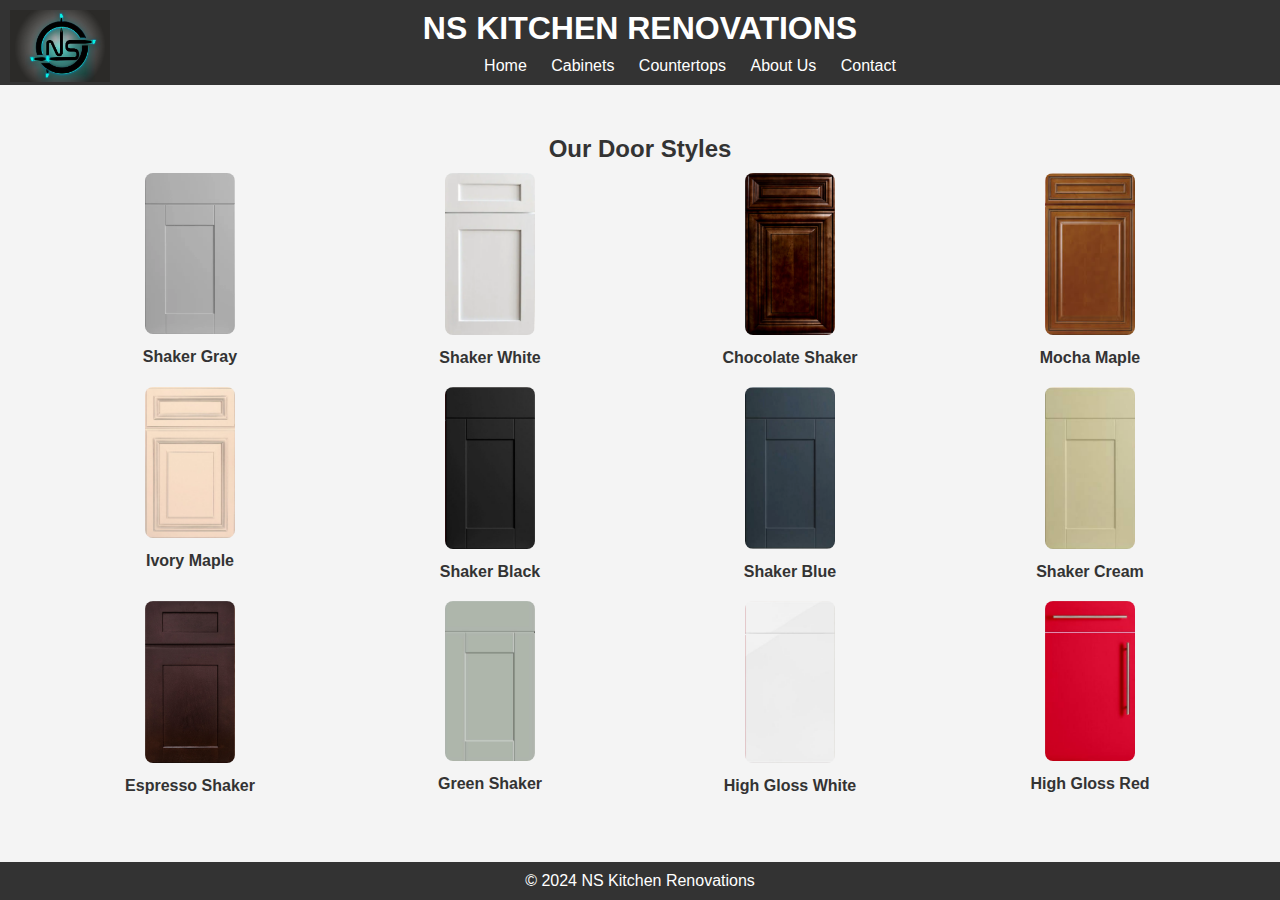
<file: pages/cabinets.html>
<!DOCTYPE html>
<html lang="en">
<head>
    <meta charset="UTF-8">
    <meta name="viewport" content="width=device-width, initial-scale=1.0">
    <link rel="stylesheet" href="../css/mystyle.css">
    <title>NS Kitchen Renovations - Cabinets</title>
</head>
<body>
    <header>
        <img src="../images/Logo.jpg" alt="NS Kitchen Renovations Logo" class="logo">
        <h1>NS KITCHEN RENOVATIONS</h1>
        <nav>
            <ul>
                <li><a href="../index.html">Home</a></li>
                <li><a href="cabinets.html">Cabinets</a></li>
                <li><a href="countertops.html">Countertops</a></li>
                <li><a href="aboutus.html">About Us</a></li>
                <li><a href="contact.html">Contact</a></li>
            </ul>
        </nav>
        </nav>
    </header>

    <main>
        <section class="cabinets">
            <h2>Our Door Styles</h2>
            <div class="cabinet-gallery">
                <div class="cabinet-item">
                    <img src="../images/GrayShaker.png" alt="Cabinet 1">
                    <div class="cabinet-name">Shaker Gray</div>
                </div>
                <div class="cabinet-item">
                    <img src="../images/WhiteShaker.png" alt="Cabinet 2">
                    <div class="cabinet-name">Shaker White</div>
                </div>
                <div class="cabinet-item">
                    <img src="../images/ChocolateShaker.png" alt="Cabinet 3">
                    <div class="cabinet-name">Chocolate Shaker</div>
                </div>
                <div class="cabinet-item">
                    <img src="../images/MochaMaple.png" alt="Cabinet 1">
                    <div class="cabinet-name">Mocha Maple</div>
                </div>
                <div class="cabinet-item">
                    <img src="../images/IvoryMaple.png" alt="Cabinet 2">
                    <div class="cabinet-name">Ivory Maple</div>
                </div>
                <div class="cabinet-item">
                    <img src="../images/BlackShaker.png" alt="Cabinet 3">
                    <div class="cabinet-name">Shaker Black</div>
                </div>
                <div class="cabinet-item">
                    <img src="../images/BlueShaker.png" alt="Cabinet 1">
                    <div class="cabinet-name">Shaker Blue</div>
                </div>
                <div class="cabinet-item">
                    <img src="../images/CreamShaker.png" alt="Cabinet 2">
                    <div class="cabinet-name">Shaker Cream</div>
                </div>
                <div class="cabinet-item">
                    <img src="../images/EspressoShaker.png" alt="Cabinet 3">
                    <div class="cabinet-name">Espresso Shaker</div>
                </div>
                <div class="cabinet-item">
                    <img src="../images/GreenShaker.png" alt="Cabinet 3">
                    <div class="cabinet-name">Green Shaker</div>
                </div>
                <div class="cabinet-item">
                    <img src="../images/HighGlossWhite.png" alt="Cabinet 3">
                    <div class="cabinet-name">High Gloss White</div>
                </div>
                <div class="cabinet-item">
                    <img src="../images/RedGlossy.png" alt="Cabinet 3">
                    <div class="cabinet-name">High Gloss Red</div>
                </div>
                </div>
            </div>
        </section>
    </main>

    <footer>
        <p>&copy; 2024 NS Kitchen Renovations</p>
    </footer>
</body>
</html>
</file>
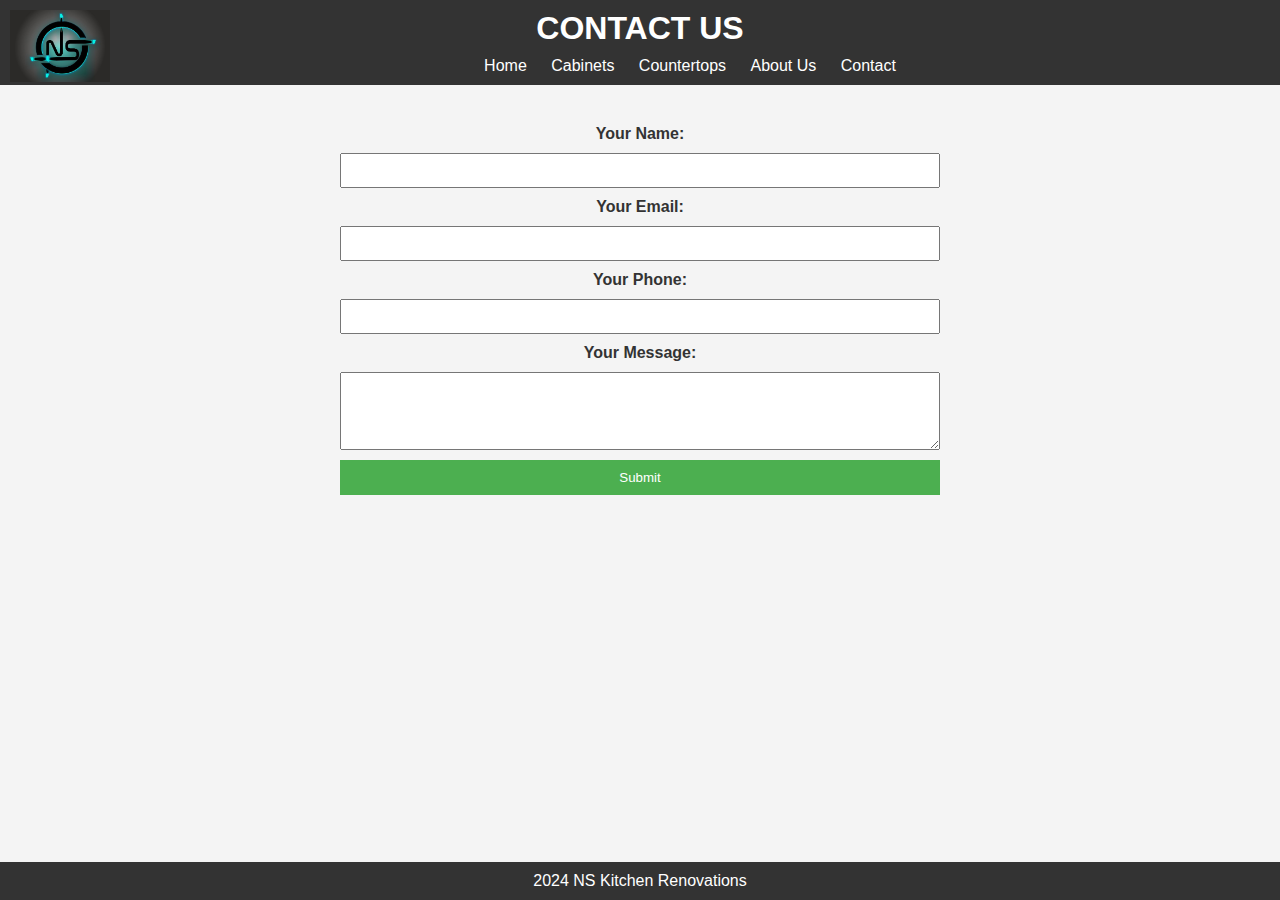
<file: pages/contact.html>
<!DOCTYPE html>
<html lang="en">
<head>
    <meta charset="UTF-8">
    <meta name="viewport" content="width=device-width, initial-scale=1.0">
    <link rel="stylesheet" href="../css/mystyle.css">
    <title>NS Kitchen Renovations - Contact</title>
</head>
<body>
    <header>
        <img src="../images/Logo.jpg" alt="NS Kitchen Renovations Logo" class="logo">
        <h1>CONTACT US</h1>
        <nav>
            <ul>
                <li><a href="../index.html">Home</a></li>
                <li><a href="cabinets.html">Cabinets</a></li>
                <li><a href="countertops.html">Countertops</a></li>
                <li><a href="aboutus.html">About Us</a></li>
                <li><a href="contact.html">Contact</a></li>
            </ul>
        </nav>
        </nav>
    </header>
    
    <section class="contact-form">
        <form action="#" method="post"> 
            <label for="name">Your Name:</label>
            <input type="text" id="name" name="name" required>

            <label for="email">Your Email:</label>
            <input type="email" id="email" name="email" required>

            <label for="phone">Your Phone:</label>
            <input type="tel" id="phone" name="phone">

            <label for="message">Your Message:</label>
            <textarea id="message" name="message" rows="4" required></textarea>

            <button type="submit">Submit</button>
        </form>
    </section>
    
    
    <footer>
        <p>2024 NS Kitchen Renovations</p>
    </footer>
    
</body>
</html>
</file>
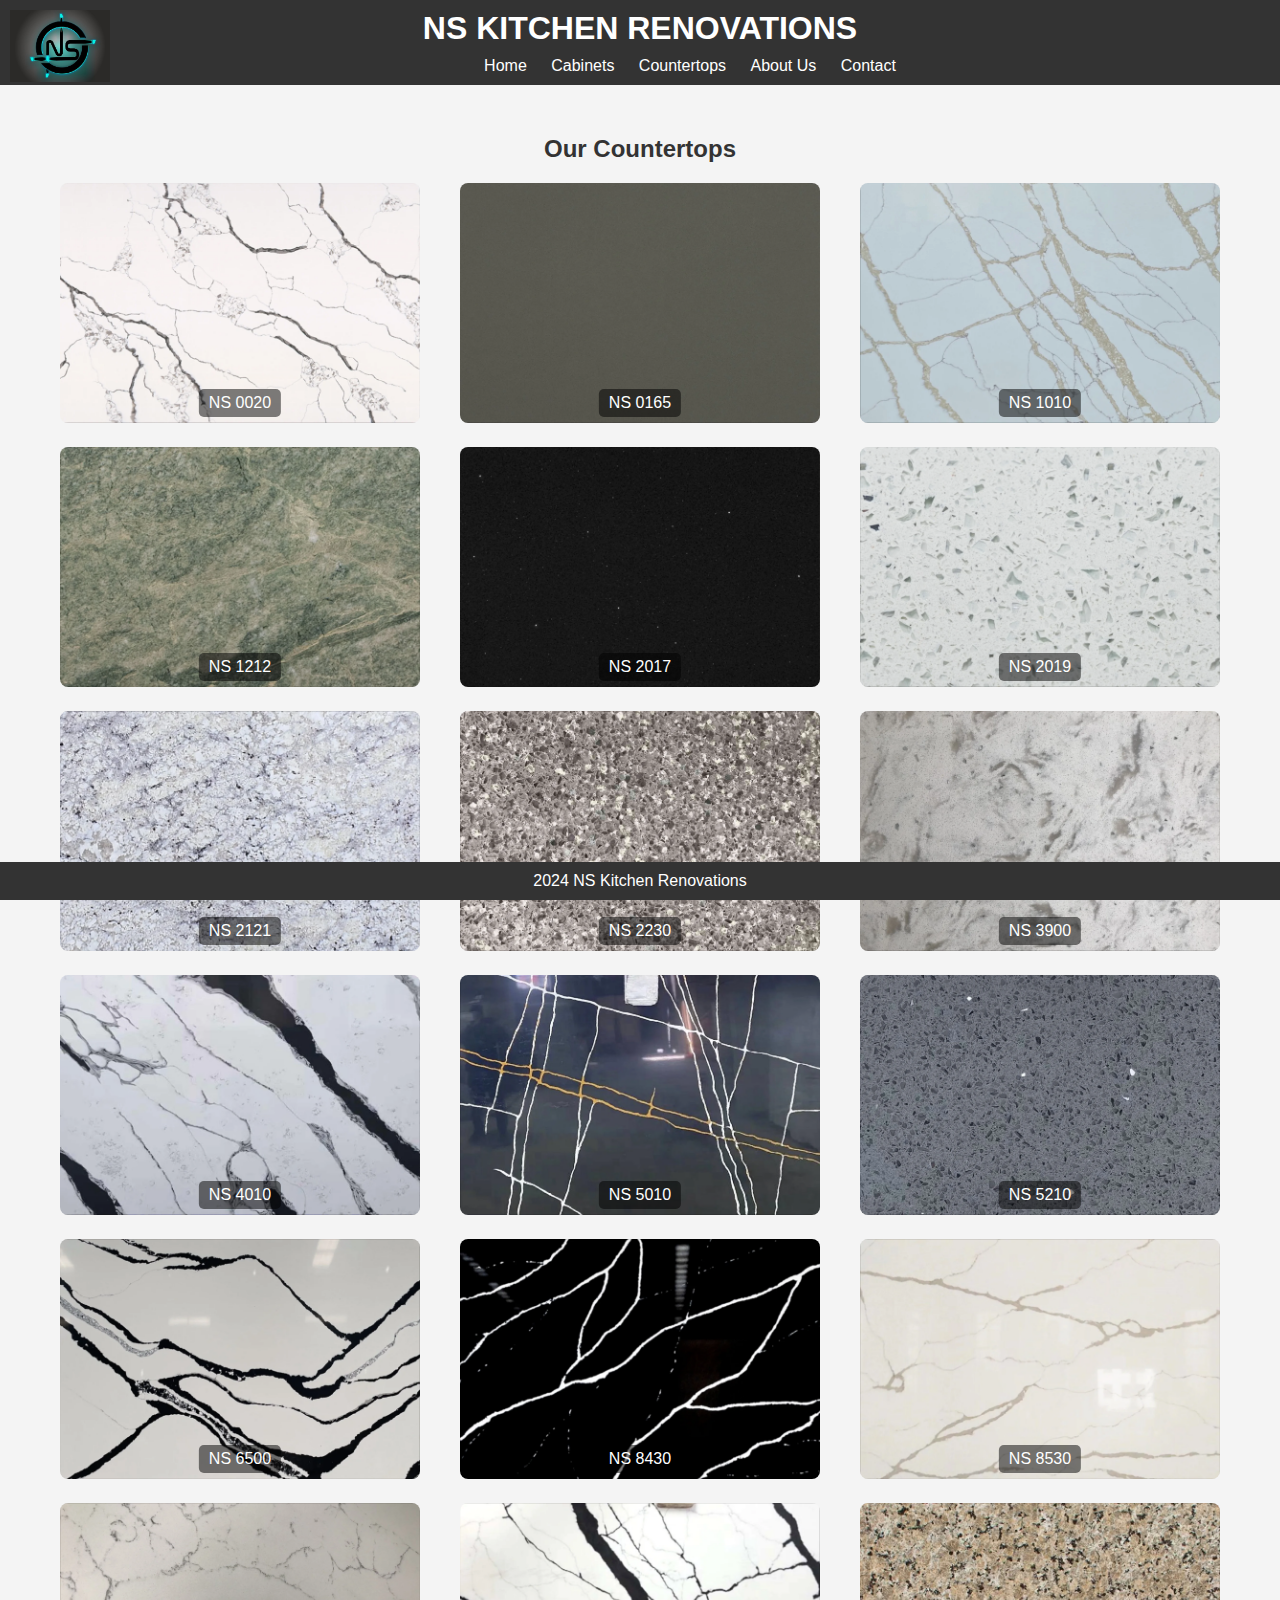
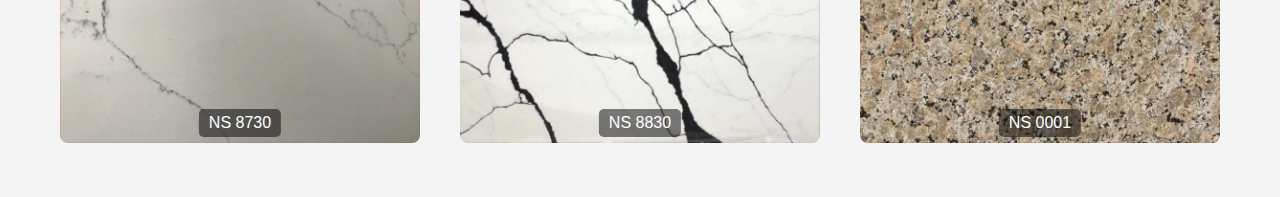
<file: pages/countertops.html>
<!DOCTYPE html>
<html lang="en">
<head>
    <meta charset="UTF-8">
    <meta name="viewport" content="width=device-width, initial-scale=1.0">
    <link rel="stylesheet" href="../css/mystyle.css">
    <title>NS Kitchen Renovations - Countertops</title>
</head>
<body>
    <header>
        <img src="../images/Logo.jpg" alt="NS Kitchen Renovations Logo" class="logo">
        <h1>NS KITCHEN RENOVATIONS</h1>
        <nav>
            <ul>
                <li><a href="../index.html">Home</a></li>
                <li><a href="cabinets.html">Cabinets</a></li>
                <li><a href="countertops.html">Countertops</a></li>
                <li><a href="aboutus.html">About Us</a></li>
                <li><a href="contact.html">Contact</a></li>
            </ul>
        </nav>
        </nav>
    </header>

    <main>
        <section class="countertops">
            <h2>Our Countertops</h2>
            <div class="countertop-gallery">
                <div class="countertop-item">
                    <img src="../images/0020.png" alt="Countertop 1">
                    <div class="countertop-name">NS 0020</div>
                </div>
                <div class="countertop-item">
                    <img src="../images/0165.png" alt="Countertop 2">
                    <div class="countertop-name">NS 0165</div>
                </div>
                <div class="countertop-item">
                    <img src="../images/1010.png" alt="Countertop 3">
                    <div class="countertop-name">NS 1010</div>
                </div>
                <div class="countertop-item">
                    <img src="../images/1212.png" alt="Countertop 4">
                    <div class="countertop-name">NS 1212</div>
                </div>
                <div class="countertop-item">
                    <img src="../images/2017.png" alt="Countertop 5">
                    <div class="countertop-name">NS 2017</div>
                </div>
                <div class="countertop-item">
                    <img src="../images/2019.png" alt="Countertop 6">
                    <div class="countertop-name">NS 2019</div>
                </div>
                <div class="countertop-item">
                    <img src="../images/2121.png" alt="Countertop 7">
                    <div class="countertop-name">NS 2121</div>
                </div>
                <div class="countertop-item">
                    <img src="../images/2230.png" alt="Countertop 8">
                    <div class="countertop-name">NS 2230</div>
                </div>
                <div class="countertop-item">
                    <img src="../images/3900.png" alt="Countertop 9">
                    <div class="countertop-name">NS 3900</div>
                </div>
                <div class="countertop-item">
                    <img src="../images/4010.png" alt="Countertop 10">
                    <div class="countertop-name">NS 4010</div>
                </div>
                <div class="countertop-item">
                    <img src="../images/5010.png" alt="Countertop 11">
                    <div class="countertop-name">NS 5010</div>
                </div>
                <div class="countertop-item">
                    <img src="../images/5210.png" alt="Countertop 12">
                    <div class="countertop-name">NS 5210</div>
                </div>
                <div class="countertop-item">
                    <img src="../images/6500.png" alt="Countertop 13">
                    <div class="countertop-name">NS 6500</div>
                </div>
                <div class="countertop-item">
                    <img src="../images/8430.png" alt="Countertop 14">
                    <div class="countertop-name">NS 8430</div>
                </div>
                <div class="countertop-item">
                    <img src="../images/8530.png" alt="Countertop 15">
                    <div class="countertop-name">NS 8530</div>
                </div>
                <div class="countertop-item">
                    <img src="../images/8730.png" alt="Countertop 16">
                    <div class="countertop-name">NS 8730</div>
                </div>
                <div class="countertop-item">
                    <img src="../images/8830.png" alt="Countertop 17">
                    <div class="countertop-name">NS 8830</div>
                </div>
                <div class="countertop-item">
                    <img src="../images/0001.png" alt="Countertop 18">
                    <div class="countertop-name">NS 0001</div>
                </div>
                
            </div>
        </section>
    </main>

    <footer>
        <p>&copy; 2024 NS Kitchen Renovations</p>
    </footer>
</body>
</html>

    <footer>
        <p>2024 NS Kitchen Renovations</p>
    </footer>
</body>
</html>
</file>
<file: css/mystyle.css>
body, h1, h2, p, ul {
    margin: 0;
    padding: 0;
    text-align: center;
}

body {
    font-family: Arial, sans-serif;
}
h2 {
    
    padding: 10px;
}

header {
    background-color: #333;
    color: #fff;
    padding: 10px;
    text-align: center;
}

nav {
    margin-top: 10px;
}

nav ul {
    list-style: none;
}

nav ul li {
    display: inline;
    margin-right: 15px;
}

nav a {
    text-decoration: none;
    color: #fff;
}

section {
    padding: 20px;
}

footer {
    background-color: #333;
    color: #fff;
    text-align: center;
    padding: 10px;
    position: fixed;
    bottom: 0;
    width: 100%;
    
}
.logo {
    width: 100px; 
    height: auto;
}
body {
    margin: 0;
    padding: 0;
}

header {
    position: relative;
}

.logo {
    position: absolute;
    top: 10px; 
    right: 10px; 
    width: 100px; 
    height: auto; 
}

h1 {
    margin-left: 120px; 
}

nav {
    margin-left: 120px;
}
body {
    margin: 0;
    padding: 0;
}

header {
    position: relative;
}

.logo {
    position: absolute;
    top: 10px; 
    left: 10px; 
    width: 100px; 
    height: auto; 
}

h1, nav {
    margin-left: 120px; 
}
body {
    margin: 0;
    padding: 0;
}

header {
    position: relative;
}

.logo {
    position: absolute;
    top: 10px;
    left: 10px;
    width: 100px;
    height: auto;
}

h1, nav {
    margin-left: 120px;
}

section {
    padding: 20px; 
}

footer {
    padding: 10px; 
}
.home-image {
    position: relative;
    text-align: center;
}

.home-image img {
    width: 100%; 
    max-height: 100vh; 
}

.image-details {
    position: absolute;
    top: 50%;
    left: 50%;
    transform: translate(-50%, -50%);
    color: #fff; 
    text-shadow: 2px 2px 4px rgba(0, 0, 0, 0.5); 
    text-align: center;
}

.product-card {
    margin: 20px; 
    border: 1px solid #ddd;
    border-radius: 8px; 
    overflow: hidden; 
    box-shadow: 0 4px 8px rgba(0, 0, 0, 0.1);
}

.product-card img {
    width: 100%; 
    max-height: 150px; 
    object-fit: cover; 
}

.card-details {
    padding: 15px;
}

.card-details h3 {
    margin-top: 0;
}


.home-images {
    display: flex;
    justify-content: space-between; 
}

.image-container {
    flex: 1; 
    margin: 20px; 
    overflow: hidden; 
}

.image-container img {
    width: 100%; 
    height: auto; 
    border: 1px solid #ddd; 
    border-radius: 8px; 
    box-shadow: 0 4px 8px rgba(0, 0, 0, 0.1); 
}



.contact-form {
    max-width: 600px;
    margin: 20px auto;
}

form {
    display: grid;
    gap: 10px;
}

label {
    font-weight: bold;
}

input,
textarea {
    width: 100%;
    padding: 8px;
    box-sizing: border-box;
}

button {
    background-color: #4CAF50;
    color: #fff;
    padding: 10px;
    border: none;
    cursor: pointer;
}

button:hover {
    background-color: #45a049;
}

.contact-container {
    display: flex;
    justify-content: space-between;
    max-width: 800px;
    margin: 20px auto;
}

.contact-info,
.contact-form {
    width: 48%; 
}


body {
    font-family: 'Arial', sans-serif;
    background-color: #f4f4f4;
    color: #333;
    margin: 0;
    padding: 0;
}

header {
    background-color: #333;
    color: #fff;
    text-align: center;
    padding: 10px;
}

.logo {
    width: 80px;
    height: auto;
}

nav ul {
    list-style: none;
    padding: 0;
    margin: 0;
    text-align: center;
}

nav ul li {
    display: inline;
    margin-right: 20px;
}

.about-container {
    max-width: 800px;
    margin: 20px auto;
    padding: 20px;
    background-color: #fff;
    box-shadow: 0 0 10px rgba(0, 0, 0, 0.1);
}

.about-text {
    line-height: 1.6;
    text-align: justify;
}

footer {
    text-align: center;
    padding: 10px;
    background-color: #333;
    color: #fff;
}




.logo {
    width: 80px;
    ;
}

nav ul {
    list-style: none;
    padding: 0;
    margin: 0;
    text-align: center;
}

nav ul li {
    display: inline;
    margin-right: 20px;
}

.card-container {
    display: flex;
    justify-content: space-between;
    max-width: 800px;
    margin: 20px auto;
}

.card {
    flex: 1;
    padding: 20px;
    background-color: #fff;
    box-shadow: 0 0 10px rgba(0, 0, 0, 0.1);
    border-radius: 8px;
    margin-right: 20px;
}

.card h2 {
    color: #333;
}

.about-container {
    max-width: 800px;
    margin: 20px auto;
    padding: 20px;
    background-color: #fff;
    box-shadow: 0 0 10px rgba(0, 0, 0, 0.1);
}

.about-text {
    line-height: 1.6;
    text-align: justify;
}

footer {
    text-align: center;
    padding: 10px;
    background-color: #333;
    color: #fff;
}


header {
    background-color: #333;
    color: #fff;
    text-align: center;
    padding: 10px;
}

.logo {
    width: 80px;
    height: auto;
}

nav ul {
    list-style: none;
    padding: 0;
    margin: 0;
    text-align: center;
}

nav ul li {
    display: inline;
    margin-right: 20px;
}

.card-container {
    display: flex;
    justify-content: space-between;
    max-width: 800px;
    margin: 20px auto;
}

.card {
    flex: 1;
    padding: 20px;
    background-color: #fff;
    box-shadow: 0 0 10px rgba(0, 0, 0, 0.1);
    border-radius: 8px;
    margin-right: 20px;
}

.card img {
    width: 100%;
    border-radius: 8px;
    margin-bottom: 10px;
}

.card h2 {
    color: #333;
}

.about-container {
    max-width: 800px;
    margin: 20px auto;
    padding: 20px;
    background-color: #fff;
    box-shadow: 0 0 10px rgba(0, 0, 0, 0.1);
}

.about-text {
    line-height: 1.6;
    text-align: justify;
}

footer {
    text-align: center;
    padding: 10px;
    background-color: #333;
    color: #fff;
}

.order-steps {
    margin-bottom: 2rem;
}

.step-container {
    display: flex;
    justify-content: space-between;
    width: 100%;
}

.step {
    text-align: center;
    width: 33.33%;
}

.step img {
    max-width: 100%;
    height: 400px;
}
.why-choose-us {
    text-align: center;
    padding: 1rem;
    
    
}





@media (max-width: 992px) {
    .benefit {
        width: calc(50% - 1rem);
    }
}

@media (max-width: 576px) {
    .benefit {
        width: 100%;
    }
}
footer {
    background-color: #333;
    color: #fff;
    padding: 10px 0;
    
}

.footer-container {
    display: flex;
    justify-content: space-around;
    max-width: 1200px;
    margin: 0 auto;
}

.footer-column {
    flex: 1;
    max-width: 300px;
    padding: 0 20px;
}

.footer-column h3 {
    font-size: 18px;
    margin-bottom: 20px;
}

.footer-column ul {
    list-style: none;
    padding: 0;
}

.footer-column ul li {
    margin-bottom: 10px;
}

.footer-column ul li a {
    color: #fff;
    text-decoration: none;
}

.subscribe-form {
    display: flex;
    margin-bottom: 20px;
}

.subscribe-form input[type="email"] {
    flex: 1;
    padding: 8px;
    border: none;
    border-radius: 4px 0 0 4px;
}

.subscribe-btn {
    background-color: #ffc107;
    color: #333;
    border: none;
    border-radius: 0 4px 4px 0;
    padding: 8px 16px;
    cursor: pointer;
}

.social-icons a {
    color: #fff;
    font-size: 24px;
    margin-right: 10px;
}

.footer-bottom {
    text-align: center;
    margin-top: 10px;
}

.footer-bottom p {
    margin-bottom: 10px;
}


.why-choose-us {
    
    text-align: center;
    padding: 0;
  }
  
  .benefit {
    flex-basis: calc(33.33% - 20px); 
    background-color: #f2f2f2;
    padding: 20px;
    box-sizing: border-box;
    margin-bottom: 1px;
  }
  
  .benefit h3 {
    margin-top: 0;
    background-color: #000;
    color: #f2f2f2;
    padding: 1%;
    margin-bottom: 5px;
  }

  
  .benefit p {
    margin-bottom: 1%;
    margin-top: 2%;
  }
.footer-column {
    text-align: center;
}
.company-details {
    background-color: #000;
    padding: 40px 0;
    color: #fff;
}

.company-info {
    display: flex;
    justify-content: center;
    align-items: center;
    max-width: 1200px;
    margin: 0 auto;
}

.logo {
    margin-right: 40px;
}

.logo img {
    max-width: 100px;
    height: auto;
}

.contact-info p {
    margin: 5px 0;
}

body {
    font-family: Arial, sans-serif;
    margin: 0;
    padding: 0;
    background-color: #f4f4f4;
    color: #333;
}

header {
    background-color: #333;
    color: #fff;
    padding: 10px;
    text-align: center;
}

.logo {
    width: 100px;
    height: auto;
}

h1 {
    margin: 0;
}

nav ul {
    list-style: none;
    padding: 0;
}

nav ul li {
    display: inline;
    margin-right: 20px;
}

nav a {
    text-decoration: none;
    color: #fff;
}

nav a.active {
    font-weight: bold;
}

main {
    padding: 20px;
}

.countertops {
    text-align: center;
}

.countertop-gallery {
    display: flex;
    flex-wrap: wrap;
    justify-content: space-around;
}

.countertop-item {
    width: 30%; 
    margin: 10px;
    position: relative;
}

.countertop-item img {
    width: 100%;
    border-radius: 8px;
}

.countertop-name {
    position: absolute;
    bottom: 10px;
    left: 50%;
    transform: translateX(-50%);
    background-color: rgba(0, 0, 0, 0.5);
    color: #fff;
    padding: 5px 10px;
    border-radius: 5px;
}
body {
    font-family: Arial, sans-serif;
    margin: 0;
    padding: 0;
    background-color: #f4f4f4;
    color: #333;
}

header {
    background-color: #333;
    color: #fff;
    padding: 10px;
    text-align: center;
}

.logo {
    width: 100px;
    height: auto;
}

h1 {
    margin: 0;
}

nav ul {
    list-style: none;
    padding: 0;
}

nav ul li {
    display: inline;
    margin-right: 20px;
}

nav a {
    text-decoration: none;
    color: #fff;
}

nav a.active {
    font-weight: bold;
}

main {
    padding: 20px;
}

.cabinets {
    text-align: center;
}

.cabinet-gallery {
    display: flex;
    justify-content: space-between;
    flex-wrap: wrap;
}

.cabinet-item {
    width:25%; 
    margin-bottom: 20px;
}

.cabinet-item img {
    width: 30%;
    border-radius: 8px;
}

.cabinet-name {
    text-align: center;
    margin-top: 10px;
    font-weight: bold;
}
</file>
